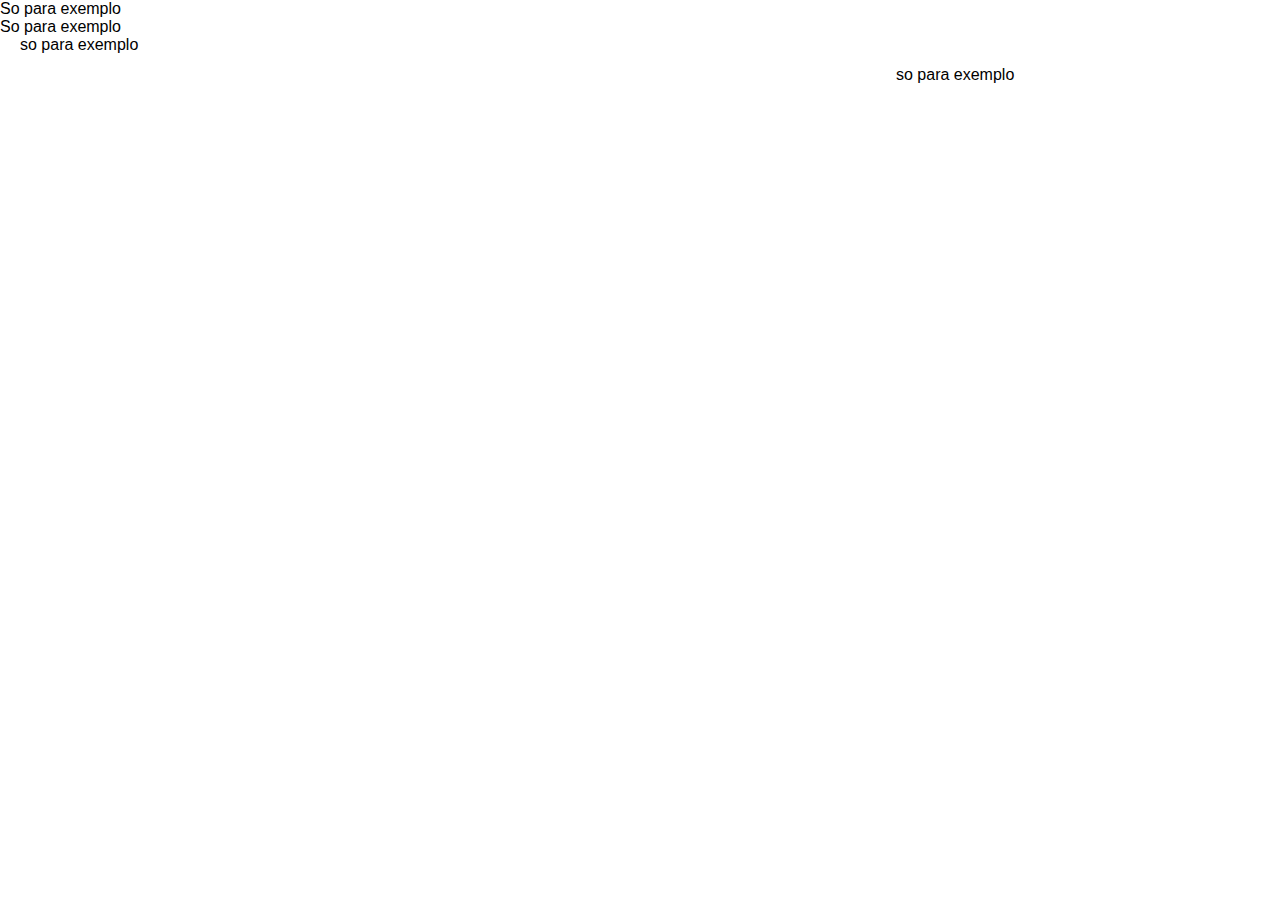
<file: Aviões HTML - CSS/Paginas/AIRBUS/A310.html>
<!DOCTYPE html>
<html lang="en">
    <head>
        <meta charset="UTF-8">
        <meta http-equiv="X-UA-Compatible" content="IE=edge">
        <meta name="viewport" content="width=device-width, initial-scale=1.0">
        <title>Boeing 737 - Nome Da Página</title>
        <link rel="stylesheet" href="../../Estilos - CSS/Boeing/BOEING737.css" type="text/css" />
    </head>
    <body>
        <div id="principal">
            <header>
                So para exemplo
            </header>
        <div id="section">
            <section>
                So para exemplo
            </section>
        </div>
        <div id="article">
            <article>
                so para exemplo
            </article>
        </div>
        <div id="sidebar">
            <aside>
            so para exemplo
            </aside>
        </div>
        </div>
    </body>
</html>
</file>
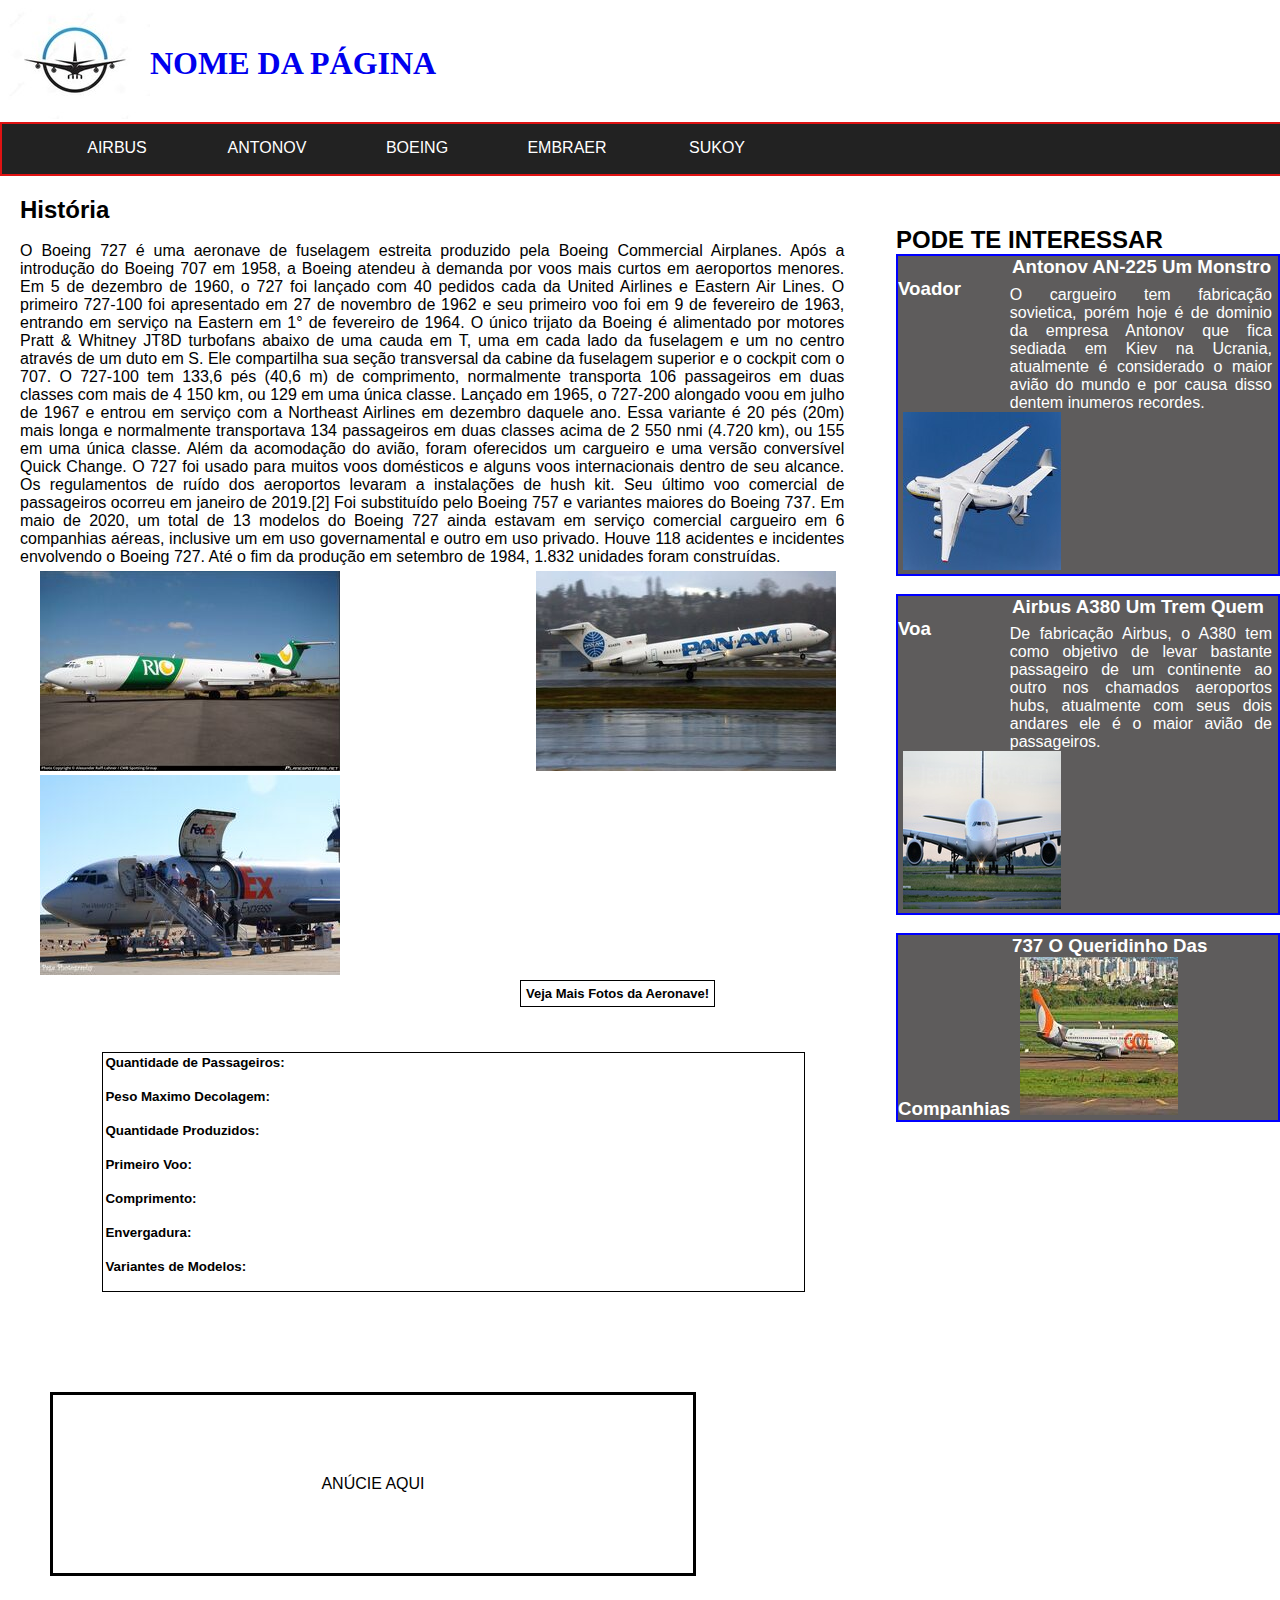
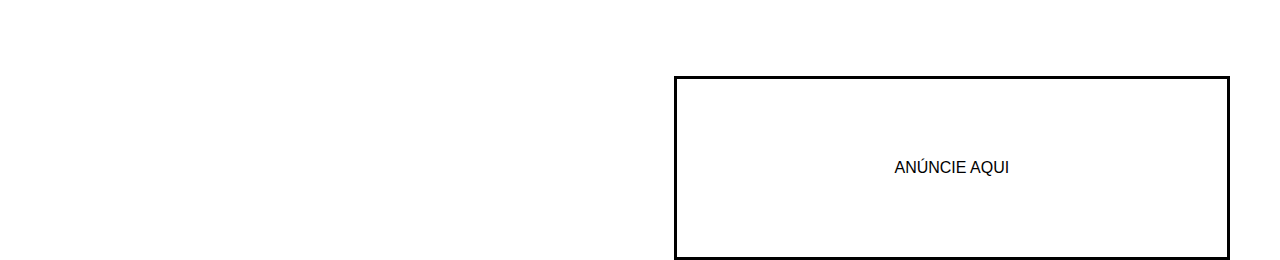
<file: Aviões HTML - CSS/Paginas/BOEING/BOEING727.html>
<!DOCTYPE html>
<html lang="en">
    <head>
        <meta charset="UTF-8">
        <meta http-equiv="X-UA-Compatible" content="IE=edge">
        <meta name="viewport" content="width=device-width, initial-scale=1.0">
        <title>Boeing 727 - Nome Da Página</title>
        <link rel="stylesheet" href="../../Estilos - CSS/Boeing/BOEING727.css" type="text/css" />
        <link rel="sortcult icon" href="../../Imagens/Logo Aleatorio/jet-155574__340.png" />
    </head>
    <body>
        <div id="principal">
            <header>
                <a href="../PAGINAS PRINCIPAIS/pagina-principal.html">
                    <h1>NOME DA PÁGINA</h1>
                    <img src="../../Imagens/Logo Aleatorio/Logo da pagina.jpg" />
                </a>
            </header>
        <div id="section">
            <section>
                <nav class="menu">
                    <ul>
                        <li><a href="#">AIRBUS</a>
                            <ul>
                                <li><a href="../AIRBUS/A310.html">A-310</a></li>
                                <li><a href="../AIRBUS/A319.html">A-319</a></li>
                                <li><a href="../AIRBUS/A320.html">A-320</a></li>
                                <li><a href="../AIRBUS/A321.html">A-321</a></li>
                                <li><a href="../AIRBUS/A330.html">A-330</a></li>
                                <li><a href="../AIRBUS/A340.html">A-340</a></li>
                                <li><a href="../AIRBUS/A350.html">A-350</a></li>
                                <li><a href="../AIRBUS/A380.html">A-380</a></li>
                            </ul>
                        </li>
                        <li><a href="#">ANTONOV</a>
                            <ul>
                                <li><a href="../ANTONOV/AN-10.html">AN-10</a></li>
                                <li><a href="../ANTONOV/AN-124.html">AN-124</a></li>
                                <li><a href="../ANTONOV/AN-225.html">AN-225</a></li>
                            </ul>
                        </li>
                        <li><a href="#">BOEING</a>
                            <ul>
                                <li><a href="../BOEING/BOEING727.html">727</a></li>
                                <li><a href="../BOEING/BOIENG737.html">737</a></li>
                                <li><a href="../BOEING/BOEING747.html">747</a></li>
                                <li><a href="../BOEING/BOEING757.html">757</a></li>
                                <li><a href="../BOEING/BOEING767.html">767</a></li>
                                <li><a href="../BOEING/BOEING777.html">777</a></li>
                                <li><a href="../BOEING/BOEING787.html">787</a></li>
                            </ul>
                        </li>
                        <li><a href="#">EMBRAER</a>
                            <ul>
                                <li><a href="../EMBRAER/E-190.html">E-190</a></li>
                            </ul>
                        </li>
                        <li><a href="#">SUKOY</a>
                            <ul>
                                <li><a href="#">SO EXEMPLO</a></li>
                            </ul>
                        </li>
                    </ul>
                </nav>
            </section>
        </div>
        <div id="article">
            <article>
                <H2>História</H2> <br>
                <p> O Boeing 727 é uma aeronave de fuselagem estreita produzido pela Boeing Commercial Airplanes. Após a introdução do Boeing 707 em 1958, a Boeing atendeu à demanda por voos mais curtos em aeroportos menores. Em 5 de dezembro de 1960, o 727 foi lançado com 40 pedidos cada da United Airlines e Eastern Air Lines. O primeiro 727-100 foi apresentado em 27 de novembro de 1962 e seu primeiro voo foi em 9 de fevereiro de 1963, entrando em serviço na Eastern em 1° de fevereiro de 1964.

                    O único trijato da Boeing é alimentado por motores Pratt & Whitney JT8D turbofans abaixo de uma cauda em T, uma em cada lado da fuselagem e um no centro através de um duto em S. Ele compartilha sua seção transversal da cabine da fuselagem superior e o cockpit com o 707. O 727-100 tem 133,6 pés (40,6 m) de comprimento, normalmente transporta 106 passageiros em duas classes com mais de 4 150 km, ou 129 em uma única classe. Lançado em 1965, o 727-200 alongado voou em julho de 1967 e entrou em serviço com a Northeast Airlines em dezembro daquele ano. Essa variante é 20 pés (20m) mais longa e normalmente transportava 134 passageiros em duas classes acima de 2 550 nmi (4.720 km), ou 155 em uma única classe. Além da acomodação do avião, foram oferecidos um cargueiro e uma versão conversível Quick Change.
                    
                    O 727 foi usado para muitos voos domésticos e alguns voos internacionais dentro de seu alcance. Os regulamentos de ruído dos aeroportos levaram a instalações de hush kit. Seu último voo comercial de passageiros ocorreu em janeiro de 2019.[2] Foi substituído pelo Boeing 757 e variantes maiores do Boeing 737. Em maio de 2020, um total de 13 modelos do Boeing 727 ainda estavam em serviço comercial cargueiro em 6 companhias aéreas, inclusive um em uso governamental e outro em uso privado. Houve 118 acidentes e incidentes envolvendo o Boeing 727. Até o fim da produção em setembro de 1984, 1.832 unidades foram construídas. </p>
                <div class="img">
                    <img src="../../Imagens/Aeronaves/727/Rio Linhas Aereas.jpg" alt="">
                    <img src="../../Imagens/Aeronaves/727/727 - PanAm.jpg" alt="">
                    <img src="../../Imagens/Aeronaves/727/Porta de Cargas.jpg" alt="">
                </div>
                <div class="morePhotos">
                    <a href="#openModal">
                        <h2>Veja Mais Fotos da Aeronave!</h2>
                    </a>
                </div>
                <div id="openModal" class="modalDialog">
                    <div>
                        <a href="#close" title="close" class="close">X</a>
                            <H2>Mais fotos da Aeronaves</H2>
                            <img src="../../Imagens/Aeronaves/727/Cockpit - 727.jpg" alt="">
                            <img src="../../Imagens/Aeronaves/727/Fedex.jpg" alt="">
                            <img src="../../Imagens/Aeronaves/727/Interior Cargueiro - 727.jpg" alt="">
                            <img src="../../Imagens/Aeronaves/727/Interior Passageiro - 727.jpg" alt="">
                            <img src="../../Imagens/Aeronaves/727/Motor 727.jpg" alt="">
                            <img src="../../Imagens/Aeronaves/727/Porta Traseira.jpg" alt="">
                            <img src="../../Imagens/Aeronaves/727/TotalCargo.jpg" alt="">
                            <img src="../../Imagens/Aeronaves/727/Varig Log - 727.jpg" alt="">
                            <img src="../../Imagens/Aeronaves/727/Varig.jpg" alt="">
                    </div>
                </div>
                <div class="Information">
                    <p><strong>Quantidade de Passageiros:</strong> </p><br>
                    <p><strong>Peso Maximo Decolagem:</strong> </p><br>
                    <p><strong>Quantidade Produzidos:</strong> </p><br>
                    <p><strong>Primeiro Voo:</strong> </p><br>
                    <p><strong>Comprimento:</strong> </p><br>
                    <p><strong>Envergadura:</strong> </p><br>
                    <p><strong>Variantes de Modelos:</strong> </p><br>
                </div>
            </article>
        </div>
        <div id="sidebar">
            <aside>
                <h2>PODE TE INTERESSAR</h2>
                <div class="MaisLidas" id="primeiraMateria">
                    <a href="../ANTONOV/AN-225.html">
                        <h3>Antonov AN-225 Um Monstro Voador</h3>
                        <p>O cargueiro tem fabricação sovietica, porém hoje é de dominio da empresa Antonov que fica sediada em Kiev na Ucrania, atualmente é considerado o maior avião do mundo e por causa disso dentem inumeros recordes.</p>
                        <img src="../../Imagens/Mais Lidas/An-225.jpg" alt="AN-225" >
                    </a>
                </div> <br> 
                <div class="MaisLidas" id="segundaMateria">
                    <a href="../AIRBUS/A380.html">
                        <h3>Airbus A380 Um Trem Quem Voa</h3>
                        <p>De fabricação Airbus, o A380 tem como objetivo de levar bastante passageiro de um continente ao outro nos chamados aeroportos hubs, atualmente com seus dois andares ele é o maior avião de passageiros.</p>
                        <img src="../../Imagens/Mais Lidas/A380.jpg" alt="A380">
                    </a>
                </div> <br>
                <div class="MaisLidas" id="terceiraMateria">
                    <a href="../BOEING/BOIENG737.html">
                        <h3>737 O Queridinho Das Companhias</h3>
                        <p>Desenvolvida pela Boeing, o 737 fez sucesso nas empresas pela sua altura, capacidade de passageiros e principalmente pelo sua propriedade de decolar e pousar em pistas que são relativamntes curtas</p>
                        <img src="../../Imagens/Mais Lidas/737.jpg" alt="737">
                    </a>
                </div>
            </aside>
        </div>
        <div id="fotter">
            <footer>
                <div id="Anúncio">
                    <p>ANÚCIE AQUI</p>
                </div>
                <div id="Anúncio2">
                    <p>ANÚNCIE AQUI</p>
                </div>
            </footer>
        </div>
        </div>
    </body>
</html>
</file>
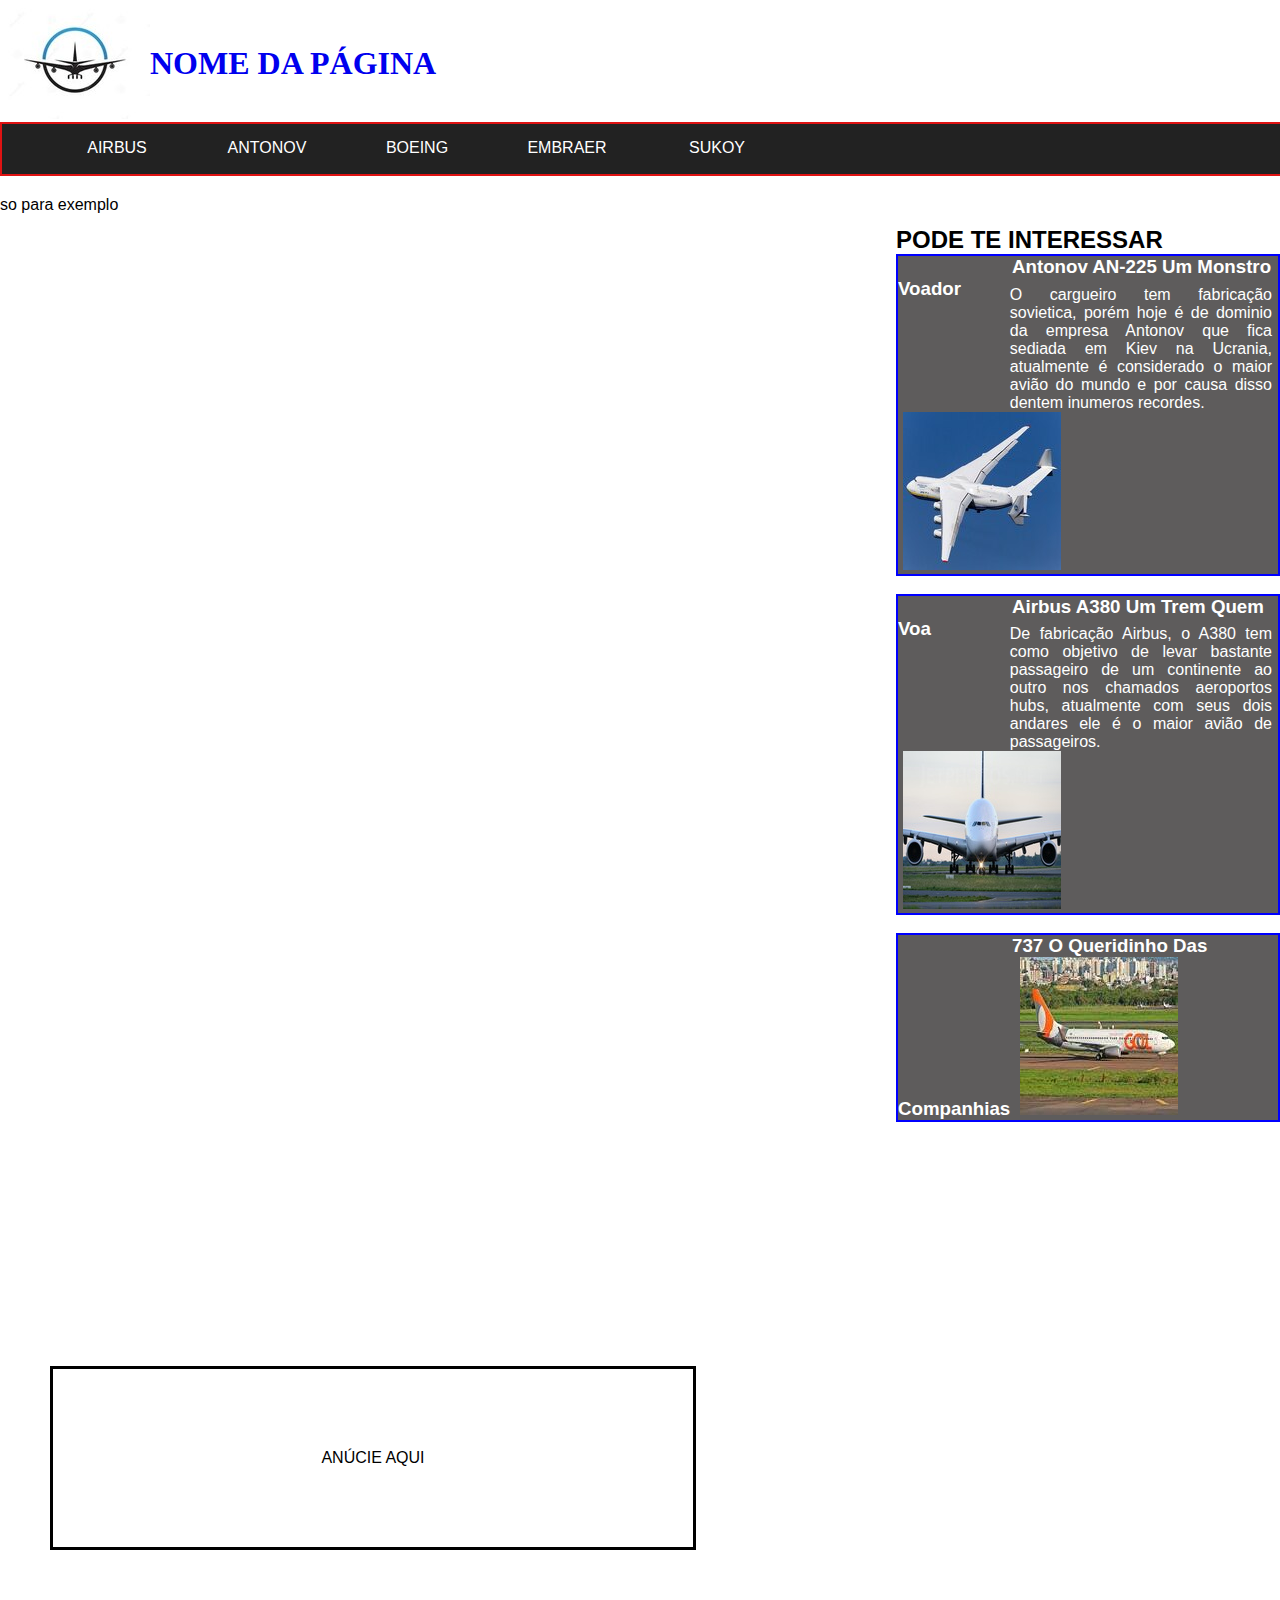
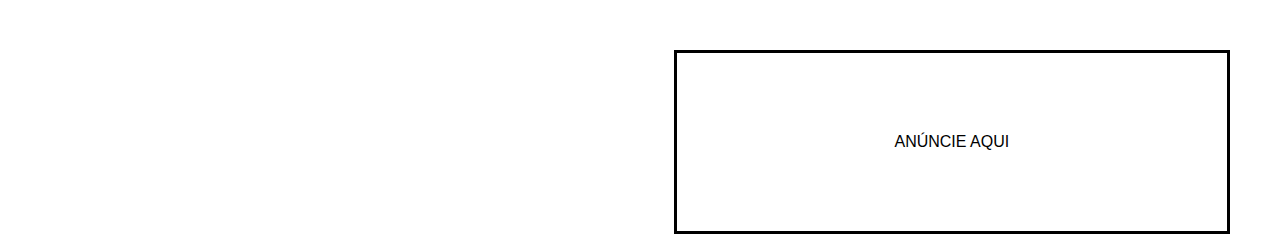
<file: Aviões HTML - CSS/Paginas/BOEING/BOEING747.html>
<!DOCTYPE html>
<html lang="en">
    <head>
        <meta charset="UTF-8">
        <meta http-equiv="X-UA-Compatible" content="IE=edge">
        <meta name="viewport" content="width=device-width, initial-scale=1.0">
        <title>Boeing 747 - Nome Da Página</title>
        <link rel="stylesheet" href="../../Estilos - CSS/Boeing/BOEING747.css" type="text/css" />
        <link rel="sortcult icon" href="../../Imagens/Logo Aleatorio/jet-155574__340.png" />
    </head>
    <body>
        <div id="principal">
            <header>
                <a href="../PAGINAS PRINCIPAIS/pagina-principal.html">
                    <h1>NOME DA PÁGINA</h1>
                    <img src="../../Imagens/Logo Aleatorio/Logo da pagina.jpg" />
                </a>
            </header>
        <div id="section">
            <section>
                <nav class="menu">
                    <ul>
                        <li><a href="#">AIRBUS</a>
                            <ul>
                                <li><a href="../AIRBUS/A310.html">A-310</a></li>
                                <li><a href="../AIRBUS/A319.html">A-319</a></li>
                                <li><a href="../AIRBUS/A320.html">A-320</a></li>
                                <li><a href="../AIRBUS/A321.html">A-321</a></li>
                                <li><a href="../AIRBUS/A330.html">A-330</a></li>
                                <li><a href="../AIRBUS/A340.html">A-340</a></li>
                                <li><a href="../AIRBUS/A350.html">A-350</a></li>
                                <li><a href="../AIRBUS/A380.html">A-380</a></li>
                            </ul>
                        </li>
                        <li><a href="#">ANTONOV</a>
                            <ul>
                                <li><a href="../ANTONOV/AN-10.html">AN-10</a></li>
                                <li><a href="../ANTONOV/AN-124.html">AN-124</a></li>
                                <li><a href="../ANTONOV/AN-225.html">AN-225</a></li>
                            </ul>
                        </li>
                        <li><a href="#">BOEING</a>
                            <ul>
                                <li><a href="../BOEING/BOEING727.html">727</a></li>
                                <li><a href="../BOEING/BOIENG737.html">737</a></li>
                                <li><a href="../BOEING/BOEING747.html">747</a></li>
                                <li><a href="../BOEING/BOEING757.html">757</a></li>
                                <li><a href="../BOEING/BOEING767.html">767</a></li>
                                <li><a href="../BOEING/BOEING777.html">777</a></li>
                                <li><a href="../BOEING/BOEING787.html">787</a></li>
                            </ul>
                        </li>
                        <li><a href="#">EMBRAER</a>
                            <ul>
                                <li><a href="../EMBRAER/E-190.html">E-190</a></li>
                            </ul>
                        </li>
                        <li><a href="#">SUKOY</a>
                            <ul>
                                <li><a href="#">SO EXEMPLO</a></li>
                            </ul>
                        </li>
                    </ul>
                </nav>
            </section>
        </div>
        <div id="article">
            <article>
                so para exemplo
            </article>
        </div>
        <div id="sidebar">
            <aside>
                <h2>PODE TE INTERESSAR</h2>
                <div class="MaisLidas" id="primeiraMateria">
                    <a href="../ANTONOV/AN-225.html">
                        <h3>Antonov AN-225 Um Monstro Voador</h3>
                        <p>O cargueiro tem fabricação sovietica, porém hoje é de dominio da empresa Antonov que fica sediada em Kiev na Ucrania, atualmente é considerado o maior avião do mundo e por causa disso dentem inumeros recordes.</p>
                        <img src="../../Imagens/Mais Lidas/An-225.jpg" alt="AN-225" >
                    </a>
                </div> <br> 
                <div class="MaisLidas" id="segundaMateria">
                    <a href="../AIRBUS/A380.html">
                        <h3>Airbus A380 Um Trem Quem Voa</h3>
                        <p>De fabricação Airbus, o A380 tem como objetivo de levar bastante passageiro de um continente ao outro nos chamados aeroportos hubs, atualmente com seus dois andares ele é o maior avião de passageiros.</p>
                        <img src="../../Imagens/Mais Lidas/A380.jpg" alt="A380">
                    </a>
                </div> <br>
                <div class="MaisLidas" id="terceiraMateria">
                    <a href="../BOEING/BOIENG737.html">
                        <h3>737 O Queridinho Das Companhias</h3>
                        <p>Desenvolvida pela Boeing, o 737 fez sucesso nas empresas pela sua altura, capacidade de passageiros e principalmente pelo sua propriedade de decolar e pousar em pistas que são relativamntes curtas</p>
                        <img src="../../Imagens/Mais Lidas/737.jpg" alt="737">
                    </a>
                </div>
            </aside>
        </div>
        <div id="fotter">
            <footer>
                <div id="Anúncio">
                    <p>ANÚCIE AQUI</p>
                </div>
                <div id="Anúncio2">
                    <p>ANÚNCIE AQUI</p>
                </div>
            </footer>
        </div>
        </div>
    </body>
</html>
</file>
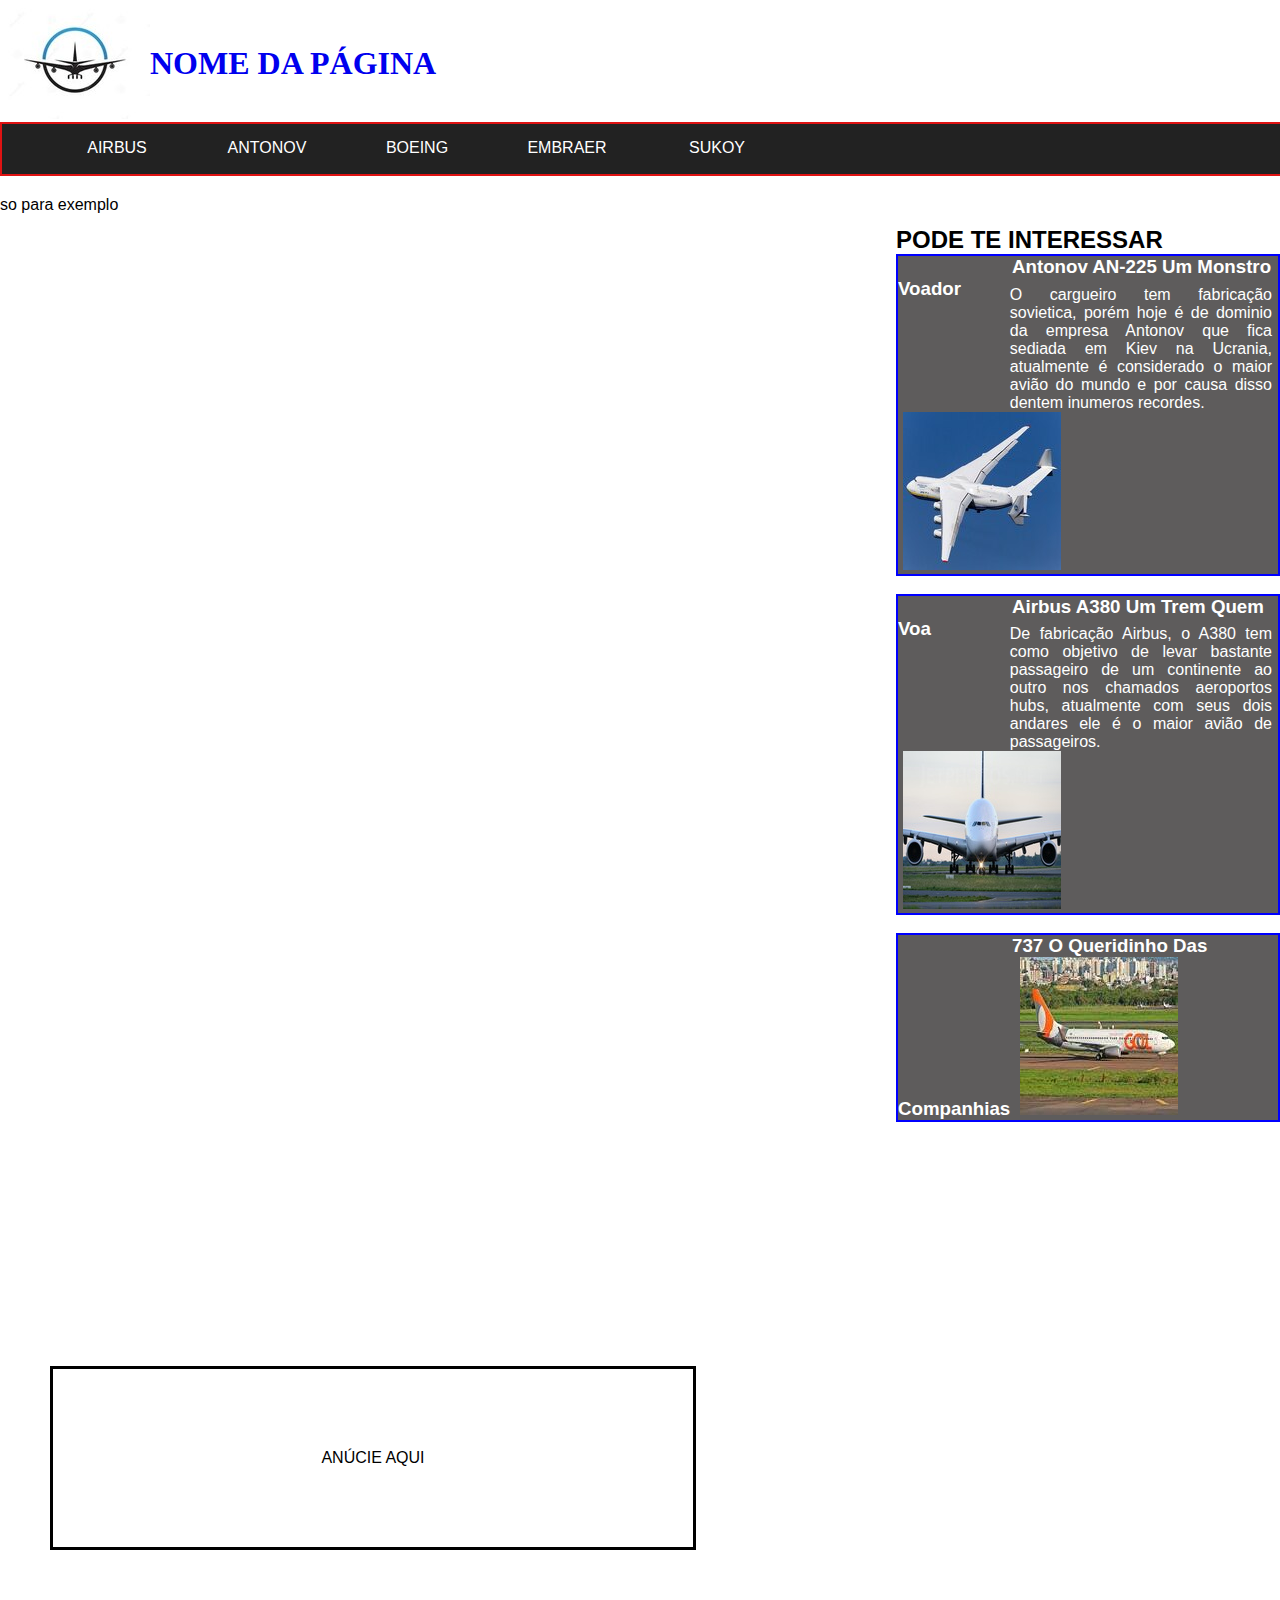
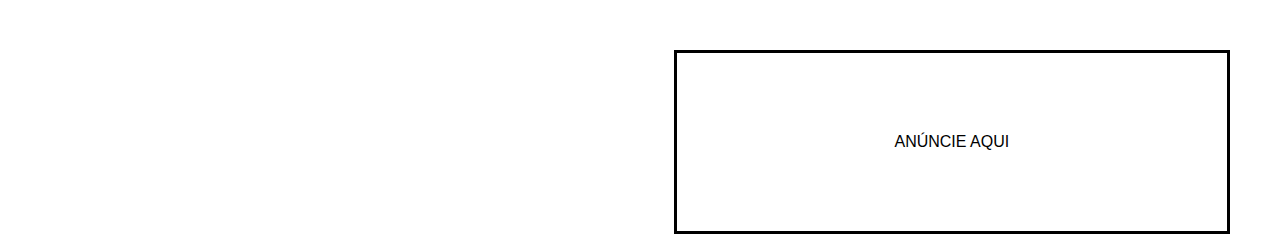
<file: Aviões HTML - CSS/Paginas/BOEING/BOEING757.html>
<!DOCTYPE html>
<html lang="en">
    <head>
        <meta charset="UTF-8">
        <meta http-equiv="X-UA-Compatible" content="IE=edge">
        <meta name="viewport" content="width=device-width, initial-scale=1.0">
        <title>Boeing 757 - Nome Da Página</title>
        <link rel="stylesheet" href="../../Estilos - CSS/Boeing/BOEING757.css" type="text/css" />
    </head>
    <body>
        <div id="principal">
            <header>
                <a href="../PAGINAS PRINCIPAIS/pagina-principal.html">
                    <h1>NOME DA PÁGINA</h1>
                    <img src="../../Imagens/Logo Aleatorio/Logo da pagina.jpg" />
                </a>
            </header>
        <div id="section">
            <section>
                <nav class="menu">
                    <ul>
                        <li><a href="#">AIRBUS</a>
                            <ul>
                                <li><a href="../AIRBUS/A310.html">A-310</a></li>
                                <li><a href="../AIRBUS/A319.html">A-319</a></li>
                                <li><a href="../AIRBUS/A320.html">A-320</a></li>
                                <li><a href="../AIRBUS/A321.html">A-321</a></li>
                                <li><a href="../AIRBUS/A330.html">A-330</a></li>
                                <li><a href="../AIRBUS/A340.html">A-340</a></li>
                                <li><a href="../AIRBUS/A350.html">A-350</a></li>
                                <li><a href="../AIRBUS/A380.html">A-380</a></li>
                            </ul>
                        </li>
                        <li><a href="#">ANTONOV</a>
                            <ul>
                                <li><a href="../ANTONOV/AN-10.html">AN-10</a></li>
                                <li><a href="../ANTONOV/AN-124.html">AN-124</a></li>
                                <li><a href="../ANTONOV/AN-225.html">AN-225</a></li>
                            </ul>
                        </li>
                        <li><a href="#">BOEING</a>
                            <ul>
                                <li><a href="../BOEING/BOEING727.html">727</a></li>
                                <li><a href="../BOEING/BOIENG737.html">737</a></li>
                                <li><a href="../BOEING/BOEING747.html">747</a></li>
                                <li><a href="../BOEING/BOEING757.html">757</a></li>
                                <li><a href="../BOEING/BOEING767.html">767</a></li>
                                <li><a href="../BOEING/BOEING777.html">777</a></li>
                                <li><a href="../BOEING/BOEING787.html">787</a></li>
                            </ul>
                        </li>
                        <li><a href="#">EMBRAER</a>
                            <ul>
                                <li><a href="../EMBRAER/E-190.html">E-190</a></li>
                            </ul>
                        </li>
                        <li><a href="#">SUKOY</a>
                            <ul>
                                <li><a href="#">SO EXEMPLO</a></li>
                            </ul>
                        </li>
                    </ul>
                </nav>
            </section>
        </div>
        <div id="article">
            <article>
                so para exemplo
            </article>
        </div>
        <div id="sidebar">
            <aside>
                <h2>PODE TE INTERESSAR</h2>
                <div class="MaisLidas" id="primeiraMateria">
                    <a href="../ANTONOV/AN-225.html">
                        <h3>Antonov AN-225 Um Monstro Voador</h3>
                        <p>O cargueiro tem fabricação sovietica, porém hoje é de dominio da empresa Antonov que fica sediada em Kiev na Ucrania, atualmente é considerado o maior avião do mundo e por causa disso dentem inumeros recordes.</p>
                        <img src="../../Imagens/Mais Lidas/An-225.jpg" alt="AN-225" >
                    </a>
                </div> <br> 
                <div class="MaisLidas" id="segundaMateria">
                    <a href="../AIRBUS/A380.html">
                        <h3>Airbus A380 Um Trem Quem Voa</h3>
                        <p>De fabricação Airbus, o A380 tem como objetivo de levar bastante passageiro de um continente ao outro nos chamados aeroportos hubs, atualmente com seus dois andares ele é o maior avião de passageiros.</p>
                        <img src="../../Imagens/Mais Lidas/A380.jpg" alt="A380">
                    </a>
                </div> <br>
                <div class="MaisLidas" id="terceiraMateria">
                    <a href="../BOEING/BOIENG737.html">
                        <h3>737 O Queridinho Das Companhias</h3>
                        <p>Desenvolvida pela Boeing, o 737 fez sucesso nas empresas pela sua altura, capacidade de passageiros e principalmente pelo sua propriedade de decolar e pousar em pistas que são relativamntes curtas</p>
                        <img src="../../Imagens/Mais Lidas/737.jpg" alt="737">
                    </a>
                </div>
            </aside>
        </div>
        <div id="fotter">
            <footer>
                <div id="Anúncio">
                    <p>ANÚCIE AQUI</p>
                </div>
                <div id="Anúncio2">
                    <p>ANÚNCIE AQUI</p>
                </div>
            </footer>
        </div>
        </div>
    </body>
</html>
</file>
<file: Aviões HTML - CSS/Estilos - CSS/Boeing/BOEING737.css>
*{
    text-decoration: none;
    list-style: none;
    margin: 0;
    font-family: Arial, Helvetica, sans-serif;
}
header img{
    float: left;
}
header h1{
    display: inline-block;
    vertical-align: -60px;
    padding-bottom: 40px;
    font-family: cursive;
}
/*MENU EM CASCATA*/
.menu{
    width: 100%;
    height: 50px;
    background-color: #222;
    margin-bottom: 20px;
    border: solid 2px rgb(223, 19, 19);
}
.menu ul{
    position: relative;
}
.menu ul li{
    width: 150px;
    float: left;
}
.menu a{
    padding: 15px;
    display: block;
    text-align: center;
    background-color: #222;
    color: white;
}
.menu ul ul{
    position: absolute;
    visibility: hidden;
}
.menu ul li:hover ul{
    visibility: visible;
}
.menu a:hover{
    background-color: rgb(54,21,172);
    color: red;
}
.menu ul ul li{
    float: none;
    border: solid 1px white;
}
.menu ul ul li a{
    background-color: #069;
}

article{
    float: left;
    width: 64.4%;
    text-align: justify;
    margin-left: 20px;
}
.img{
    margin: 5px 8px 5px 20px;
}
/* MENU POP-UP*/
.morePhotos h2{
    border: 1px black solid;
    display: inline;
    margin-bottom: 5px;
    font-size: small;
    text-decoration: none;
    color: black;
    margin-left: 500px;
    padding: 5px;
}
.morePhotos h2:hover{
    color: #fff;
    background-color: #000;
}
.modalDialog{
    position: absolute;
    top: 0;
    bottom: 0;
    right: 0;
    left: 0;
    background: #fff;
    z-index: 9999;
    pointer-events: none;
    opacity: 0;
    display: none;
}
.modalDialog:target{
    display: block;
    pointer-events: auto;
    opacity: 1;
}
.modalDialog div{
    width: 90%;
    height: 60%;
    position: relative;
    margin: 10% auto;
    padding: 5px 20px 13px 20px;
    background-color: blue;
    color: #000;
}
.modalDialog h2{
    color: white;
    margin-bottom: 5px;
    margin-top: 5px;
    margin-left: 1em;
    font-family: 'Times New Roman', Times, serif;
    text-align: center;
}
.modalDialog img{
    margin: 15px;
    display: inline;
}
.close{
    background-color: #ff0000;
    color: #000;
    position: absolute;
    line-height: 25px;
    top: -10px;
    width: 24px;
    margin-left: 1px;
    text-align: center;
}
.close:hover{
    background-color: #000;
    color: #ff0000;
}
/*MENU DE INFORMAÇÕES*/
.Information{
    width: 85%;
    border: 1px #000 solid;
    margin-left: 10%;
    font-size: smaller;
    margin-top: 50px;
}
.Information p{
    margin: 2px;
}
/*BARRA LATERAL*/
#sidebar{
    float: right;
    width: 30%;
    margin: 30px;
    margin-right: 0;
}
.MaisLidas p{
    float: right;
    text-align: justify;
    color: white;
    width: 69%;
    margin-right: 6px;
    margin-top: 2%;
}
aside h3{
    color: white;
    text-decoration: none;
    display: inline;
    margin-left: 30%;
}
.MaisLidas{
    border-top: solid 2px black;
    background-color: rgb(94, 92, 92);
}
#primeiraMateria{
    border: solid 2px blue;
}
#segundaMateria{
    border: solid 2px blue;
}
#terceiraMateria{
    border: solid 2px blue;
}
.MaisLidas img{
    margin-left: 5px;
}
/*ANÚNCIO*/
#fotter{
    float: left;
    width: 100%;
}
#Anúncio{
    width: 50%;
    padding-top: 80px;
    padding-bottom: 80px;
    border: solid #000;
    margin-top: 100px;
    margin-left: 50px;
    float: left;
}
#Anúncio p{
    text-align: center;
}
#Anúncio2{
    width: 43%;
    padding-top: 80px;
    padding-bottom: 80px;
    border: solid #000;
    margin-top: 100px;
    margin-right: 50px;
    float: right;
}
#Anúncio2 p{
    text-align: center;
}
</file>
<file: Aviões HTML - CSS/Estilos - CSS/Boeing/BOEING727.css>
*{
    text-decoration: none;
    list-style: none;
    margin: 0;
    font-family: Arial, Helvetica, sans-serif;
}
header img{
    float: left;
}
header h1{
    display: inline-block;
    vertical-align: -60px;
    padding-bottom: 40px;
    font-family: cursive;
}
/*MENU EM CASCATA*/
.menu{
    width: 100%;
    height: 50px;
    background-color: #222;
    margin-bottom: 20px;
    border: solid 2px rgb(223, 19, 19);
}
.menu ul{
    position: relative;
}
.menu ul li{
    width: 150px;
    float: left;
}
.menu a{
    padding: 15px;
    display: block;
    text-align: center;
    background-color: #222;
    color: white;
}
.menu ul ul{
    position: absolute;
    visibility: hidden;
}
.menu ul li:hover ul{
    visibility: visible;
}
.menu a:hover{
    background-color: rgb(54,21,172);
    color: red;
}
.menu ul ul li{
    float: none;
    border: solid 1px white;
}
.menu ul ul li a{
    background-color: #069;
}

article{
    float: left;
    width: 64.4%;
    text-align: justify;
    margin-left: 20px;
}
.img{
    margin: 5px 8px 5px 20px;
}
/* MENU POP-UP*/
.morePhotos h2{
    border: 1px black solid;
    display: inline;
    margin-bottom: 5px;
    font-size: small;
    text-decoration: none;
    color: black;
    margin-left: 500px;
    padding: 5px;
}
.morePhotos h2:hover{
    color: #fff;
    background-color: #000;
}
.modalDialog{
    position: absolute;
    top: 0;
    bottom: 0;
    right: 0;
    left: 0;
    background: #fff;
    z-index: 9999;
    pointer-events: none;
    opacity: 0;
    display: none;
}
.modalDialog:target{
    display: block;
    pointer-events: auto;
    opacity: 1;
}
.modalDialog div{
    width: 90%;
    height: 60%;
    position: relative;
    margin: 10% auto;
    padding: 5px 20px 13px 20px;
    background-color: blue;
    color: #000;
}
.modalDialog h2{
    color: white;
    margin-bottom: 5px;
    margin-top: 5px;
    margin-left: 1em;
    font-family: 'Times New Roman', Times, serif;
    text-align: center;
}
.modalDialog img{
    margin: 15px;
    display: inline;
}
.close{
    background-color: #ff0000;
    color: #000;
    position: absolute;
    line-height: 25px;
    top: -10px;
    width: 24px;
    margin-left: 1px;
    text-align: center;
}
.close:hover{
    background-color: #000;
    color: #ff0000;
}
/*MENU DE INFORMAÇÕES*/
.Information{
    width: 85%;
    border: 1px #000 solid;
    margin-left: 10%;
    font-size: smaller;
    margin-top: 50px;
}
.Information p{
    margin: 2px;
}
/*BARRA LATERAL*/
#sidebar{
    float: right;
    width: 30%;
    margin: 30px;
    margin-right: 0;
}
.MaisLidas p{
    float: right;
    text-align: justify;
    color: white;
    width: 69%;
    margin-right: 6px;
    margin-top: 2%;
}
aside h3{
    color: white;
    text-decoration: none;
    display: inline;
    margin-left: 30%;
}
.MaisLidas{
    border-top: solid 2px black;
    background-color: rgb(94, 92, 92);
}
#primeiraMateria{
    border: solid 2px blue;
}
#segundaMateria{
    border: solid 2px blue;
}
#terceiraMateria{
    border: solid 2px blue;
}
.MaisLidas img{
    margin-left: 5px;
}
/*ANÚNCIO*/
#fotter{
    float: left;
    width: 100%;
}
#Anúncio{
    width: 50%;
    padding-top: 80px;
    padding-bottom: 80px;
    border: solid #000;
    margin-top: 100px;
    margin-left: 50px;
    float: left;
}
#Anúncio p{
    text-align: center;
}
#Anúncio2{
    width: 43%;
    padding-top: 80px;
    padding-bottom: 80px;
    border: solid #000;
    margin-top: 100px;
    margin-right: 50px;
    float: right;
}
#Anúncio2 p{
    text-align: center;
}
</file>
<file: Aviões HTML - CSS/Estilos - CSS/Boeing/BOEING747.css>
*{
    text-decoration: none;
    list-style: none;
    margin: 0;
    font-family: Arial, Helvetica, sans-serif;
}
header img{
    float: left;
}
header h1{
    display: inline-block;
    vertical-align: -60px;
    padding-bottom: 40px;
    font-family: cursive;
}
/*MENU EM CASCATA*/
.menu{
    width: 100%;
    height: 50px;
    background-color: #222;
    margin-bottom: 20px;
    border: solid 2px rgb(223, 19, 19);
}
.menu ul{
    position: relative;
}
.menu ul li{
    width: 150px;
    float: left;
}
.menu a{
    padding: 15px;
    display: block;
    text-align: center;
    background-color: #222;
    color: white;
}
.menu ul ul{
    position: absolute;
    visibility: hidden;
}
.menu ul li:hover ul{
    visibility: visible;
}
.menu a:hover{
    background-color: rgb(54,21,172);
    color: red;
}
.menu ul ul li{
    float: none;
    border: solid 1px white;
}
.menu ul ul li a{
    background-color: #069;
}

article{
    float: left;
    width: 64.4%;
    text-align: justify;
}
.img{
    margin: 5px 8px 5px 20px;
}
/* MENU POP-UP*/
.morePhotos h2{
    border: 1px black solid;
    display: inline;
    margin-bottom: 5px;
    font-size: small;
    text-decoration: none;
    color: black;
    margin-left: 500px;
    padding: 5px;
}
.morePhotos h2:hover{
    color: #fff;
    background-color: #000;
}
.modalDialog{
    position: absolute;
    top: 0;
    bottom: 0;
    right: 0;
    left: 0;
    background: #fff;
    z-index: 9999;
    pointer-events: none;
    opacity: 0;
    display: none;
}
.modalDialog:target{
    display: block;
    pointer-events: auto;
    opacity: 1;
}
.modalDialog div{
    width: 90%;
    height: 60%;
    position: relative;
    margin: 10% auto;
    padding: 5px 20px 13px 20px;
    background-color: blue;
    color: #000;
}
.modalDialog h2{
    color: white;
    margin-bottom: 5px;
    margin-top: 5px;
    margin-left: 1em;
    font-family: 'Times New Roman', Times, serif;
    text-align: center;
}
.modalDialog img{
    display: inline;
    margin: 1em;
}
.close{
    background-color: #ff0000;
    color: #000;
    position: absolute;
    line-height: 25px;
    top: -10px;
    width: 24px;
    margin-left: 1px;
    text-align: center;
}
.close:hover{
    background-color: #000;
    color: #ff0000;
}
/*MENU DE INFORMAÇÕES*/
.Information{
    width: 85%;
    border: 1px #000 solid;
    margin-left: 10%;
    font-size: smaller;
    margin-top: 50px;
}
.Information p{
    margin: 2px;
}
/*BARRA LATERAL*/
#sidebar{
    float: right;
    width: 30%;
    margin: 30px;
    margin-right: 0;
}
.MaisLidas p{
    float: right;
    text-align: justify;
    color: white;
    width: 69%;
    margin-right: 6px;
    margin-top: 2%;
}
aside h3{
    color: white;
    text-decoration: none;
    display: inline;
    margin-left: 30%;
}
.MaisLidas{
    border-top: solid 2px black;
    background-color: rgb(94, 92, 92);
}
#primeiraMateria{
    border: solid 2px blue;
}
#segundaMateria{
    border: solid 2px blue;
}
#terceiraMateria{
    border: solid 2px blue;
}
.MaisLidas img{
    margin-left: 5px;
}
/*ANÚNCIO*/
#fotter{
    float: left;
    width: 100%;
}
#Anúncio{
    width: 50%;
    padding-top: 80px;
    padding-bottom: 80px;
    border: solid #000;
    margin-top: 100px;
    margin-left: 50px;
    float: left;
}
#Anúncio p{
    text-align: center;
}
#Anúncio2{
    width: 43%;
    padding-top: 80px;
    padding-bottom: 80px;
    border: solid #000;
    margin-top: 100px;
    margin-right: 50px;
    float: right;
}
#Anúncio2 p{
    text-align: center;
}
</file>
<file: Aviões HTML - CSS/Estilos - CSS/Boeing/BOEING757.css>
*{
    text-decoration: none;
    list-style: none;
    margin: 0;
    font-family: Arial, Helvetica, sans-serif;
}
header img{
    float: left;
}
header h1{
    display: inline-block;
    vertical-align: -60px;
    padding-bottom: 40px;
    font-family: cursive;
}
/*MENU EM CASCATA*/
.menu{
    width: 100%;
    height: 50px;
    background-color: #222;
    margin-bottom: 20px;
    border: solid 2px rgb(223, 19, 19);
}
.menu ul{
    position: relative;
}
.menu ul li{
    width: 150px;
    float: left;
}
.menu a{
    padding: 15px;
    display: block;
    text-align: center;
    background-color: #222;
    color: white;
}
.menu ul ul{
    position: absolute;
    visibility: hidden;
}
.menu ul li:hover ul{
    visibility: visible;
}
.menu a:hover{
    background-color: rgb(54,21,172);
    color: red;
}
.menu ul ul li{
    float: none;
    border: solid 1px white;
}
.menu ul ul li a{
    background-color: #069;
}

article{
    float: left;
    width: 64.4%;
    text-align: justify;
}
.img{
    margin: 5px 8px 5px 20px;
}
/* MENU POP-UP*/
.morePhotos h2{
    border: 1px black solid;
    display: inline;
    margin-bottom: 5px;
    font-size: small;
    text-decoration: none;
    color: black;
    margin-left: 500px;
    padding: 5px;
}
.morePhotos h2:hover{
    color: #fff;
    background-color: #000;
}
.modalDialog{
    position: absolute;
    top: 0;
    bottom: 0;
    right: 0;
    left: 0;
    background: #fff;
    z-index: 9999;
    pointer-events: none;
    opacity: 0;
    display: none;
}
.modalDialog:target{
    display: block;
    pointer-events: auto;
    opacity: 1;
}
.modalDialog div{
    width: 90%;
    height: 60%;
    position: relative;
    margin: 10% auto;
    padding: 5px 20px 13px 20px;
    background-color: blue;
    color: #000;
}
.modalDialog h2{
    color: white;
    margin-bottom: 5px;
    margin-top: 5px;
    margin-left: 1em;
    font-family: 'Times New Roman', Times, serif;
    text-align: center;
}
.modalDialog img{
    display: inline;
    margin: 1em;
}
.close{
    background-color: #ff0000;
    color: #000;
    position: absolute;
    line-height: 25px;
    top: -10px;
    width: 24px;
    margin-left: 1px;
    text-align: center;
}
.close:hover{
    background-color: #000;
    color: #ff0000;
}
/*MENU DE INFORMAÇÕES*/
.Information{
    width: 85%;
    border: 1px #000 solid;
    margin-left: 10%;
    font-size: smaller;
    margin-top: 50px;
}
.Information p{
    margin: 2px;
}
/*BARRA LATERAL*/
#sidebar{
    float: right;
    width: 30%;
    margin: 30px;
    margin-right: 0;
}
.MaisLidas p{
    float: right;
    text-align: justify;
    color: white;
    width: 69%;
    margin-right: 6px;
    margin-top: 2%;
}
aside h3{
    color: white;
    text-decoration: none;
    display: inline;
    margin-left: 30%;
}
.MaisLidas{
    border-top: solid 2px black;
    background-color: rgb(94, 92, 92);
}
#primeiraMateria{
    border: solid 2px blue;
}
#segundaMateria{
    border: solid 2px blue;
}
#terceiraMateria{
    border: solid 2px blue;
}
.MaisLidas img{
    margin-left: 5px;
}
/*ANÚNCIO*/
#fotter{
    float: left;
    width: 100%;
}
#Anúncio{
    width: 50%;
    padding-top: 80px;
    padding-bottom: 80px;
    border: solid #000;
    margin-top: 100px;
    margin-left: 50px;
    float: left;
}
#Anúncio p{
    text-align: center;
}
#Anúncio2{
    width: 43%;
    padding-top: 80px;
    padding-bottom: 80px;
    border: solid #000;
    margin-top: 100px;
    margin-right: 50px;
    float: right;
}
#Anúncio2 p{
    text-align: center;
}
</file>
